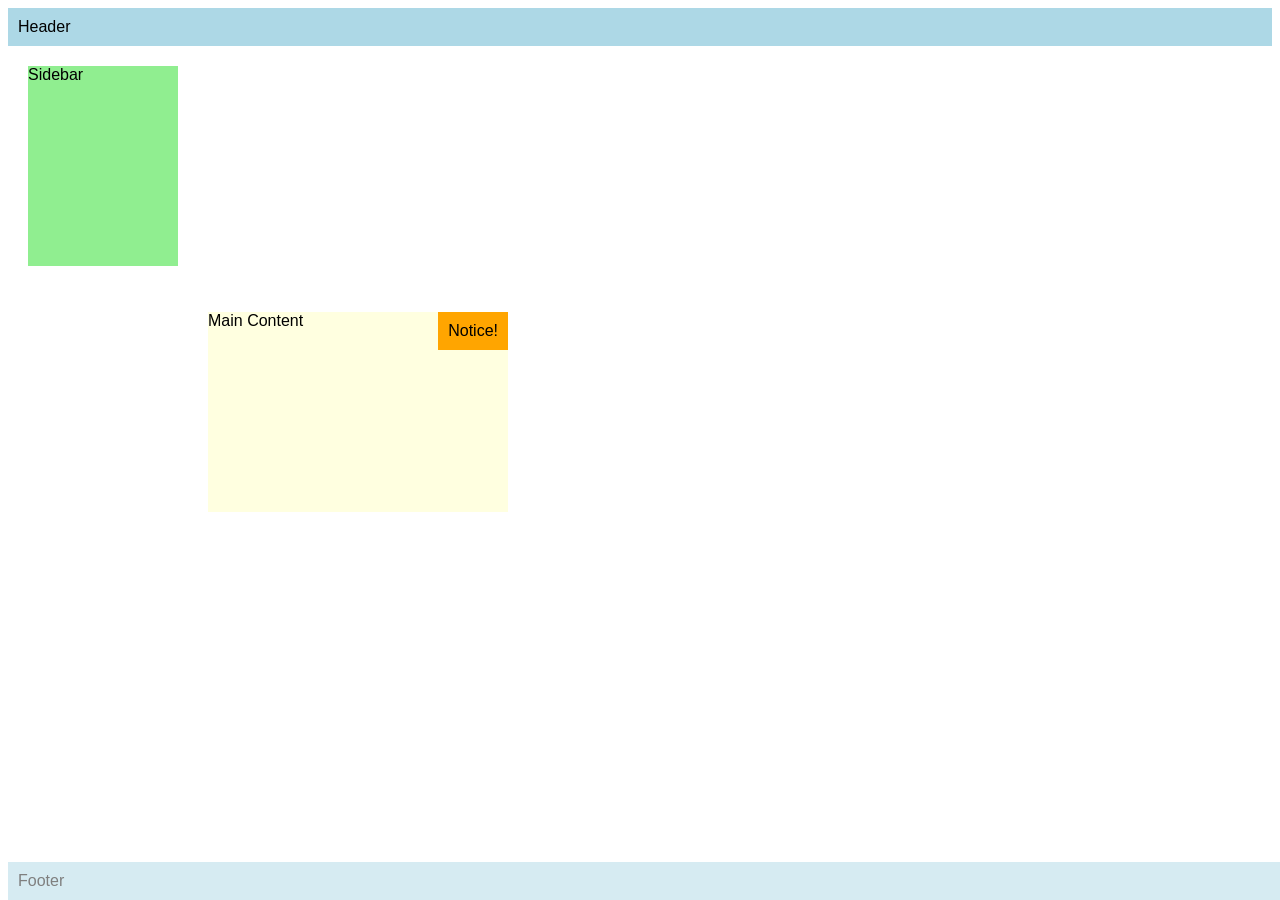
<file: BerylliumKatigbacseatwork2.html>
<!DOCTYPE html>
<html>
<head>
  <meta name="author" content="Amia Katigbac" />
  <meta name="revised" content="March 27, 2026" />
  <style>
    body { font-family: Arial, sans-serif; }

    .header, .footer {
      background: lightblue;
      padding: 10px;
    }

    /* Step 2*/
    .footer {
      opacity: 0.5;
      position: fixed;
      bottom: 0;
      width: 100%;
    }

    /* Step 1*/
    .sidebar {
      background: lightgreen;
      width: 150px;
      height: 200px;
      position: relative;
      top: 20px;
      left: 20px;
    }

    /* Step 3 + Challenge*/
    .content {
      background: lightyellow;
      width: 300px;
      height: 200px;
      position: relative;
      top: 66px;
      left: 200px;
      z-index: 1;
    }

    /* Step 4*/
    .notice {
      position: absolute;
      top: 0;
      right: 0;
      background: orange;
      padding: 10px;
      z-index: 2;
    }
  </style>
</head>
<body>
  <div class="header">Header</div>
  <div class="sidebar">Sidebar</div>

  <div class="content">
    Main Content
    <div class="notice">Notice!</div>
  </div>

  <div class="footer">Footer</div>
</body>
</html>
</file>
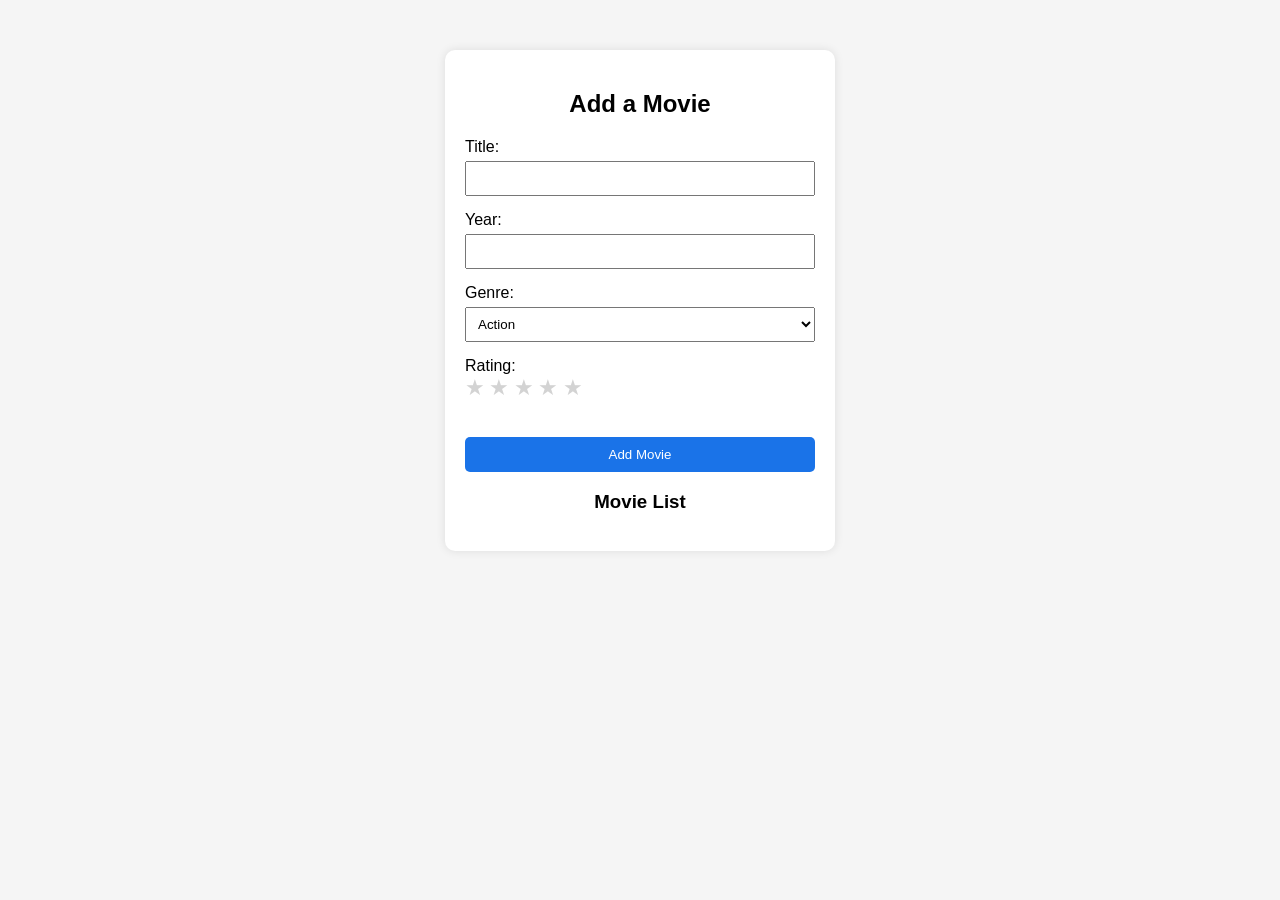
<file: q41gBerylliumKatigbac.html>
<!DOCTYPE html>
<html>
<head>
    <title>Add a Movie</title>

<style>
body{
    font-family: Arial, sans-serif;
    background:#f5f5f5;
}

.container{
    width:350px;
    margin:50px auto;
    background:white;
    padding:20px;
    border-radius:10px;
    box-shadow:0 0 10px rgba(0,0,0,0.1);
}

h2{
    text-align:center;
}

input, select{
    width:100%;
    padding:8px;
    margin-top:5px;
    margin-bottom:15px;
    box-sizing:border-box;
}

button{
    width:100%;
    padding:10px;
    background:#1a73e8;
    color:white;
    border:none;
    border-radius:5px;
    cursor:pointer;
}

button:hover{
    background:#155bc0;
}

.stars span{
    font-size:22px;
    cursor:pointer;
    color:lightgray;
}

.movie-item{
    background:#f1f1f1;
    border:1px solid #ddd;
    padding:12px;
    border-radius:8px;
    margin-top:10px;
    font-size:16px;
}

.movie-stars{
    color:gold;
    margin-left:5px;
}
</style>

</head>
<body>

<div class="container">

<h2>Add a Movie</h2>

<label>Title:</label>
<input type="text" id="title">

<label>Year:</label>
<input type="number" id="year">

<label>Genre:</label>
<select id="genre">
<option>Action</option>
<option>Comedy</option>
<option>Drama</option>
<option>Horror</option>
<option>Romance</option>
<option>Sci-Fi</option>
</select>

<label>Rating:</label>
<div class="stars" id="stars">
<span data-value="1">★</span>
<span data-value="2">★</span>
<span data-value="3">★</span>
<span data-value="4">★</span>
<span data-value="5">★</span>
</div>

<br><br>

<button onclick="addMovie()">Add Movie</button>

<h3 style="text-align:center">Movie List</h3>
<div id="movieList"></div>

</div>

<script>

let rating = 0

// STAR CLICK FUNCTION
const stars = document.querySelectorAll("#stars span")

stars.forEach(star => {
    star.addEventListener("click", () => {
        rating = star.dataset.value

        stars.forEach(s => s.style.color="lightgray")

        for(let i=0;i<rating;i++){
            stars[i].style.color="gold"
        }
    })
})

// LOAD MOVIES FROM LOCALSTORAGE
let movies = JSON.parse(localStorage.getItem("movies")) || []

displayMovies()

function addMovie(){

let title = document.getElementById("title").value
let year = document.getElementById("year").value
let genre = document.getElementById("genre").value

if(title=="" || year=="" || rating==0){
    alert("Please complete the form")
    return
}

let movie = {
    title:title,
    year:year,
    genre:genre,
    rating:rating
}

movies.push(movie)

localStorage.setItem("movies", JSON.stringify(movies))

displayMovies()

clearForm()
}

function displayMovies(){

let list = document.getElementById("movieList")
list.innerHTML=""

movies.forEach(movie => {

let starsDisplay = "★".repeat(movie.rating)

list.innerHTML += `
<div class="movie-item">
${movie.title} (${movie.year}) - ${movie.genre}, Rating:
<span class="movie-stars">${starsDisplay}</span>
</div>
` })
}

function clearForm(){
document.getElementById("title").value=""
document.getElementById("year").value=""
rating=0
stars.forEach(s => s.style.color="lightgray")
}

</script>

</body>
</html>
</file>
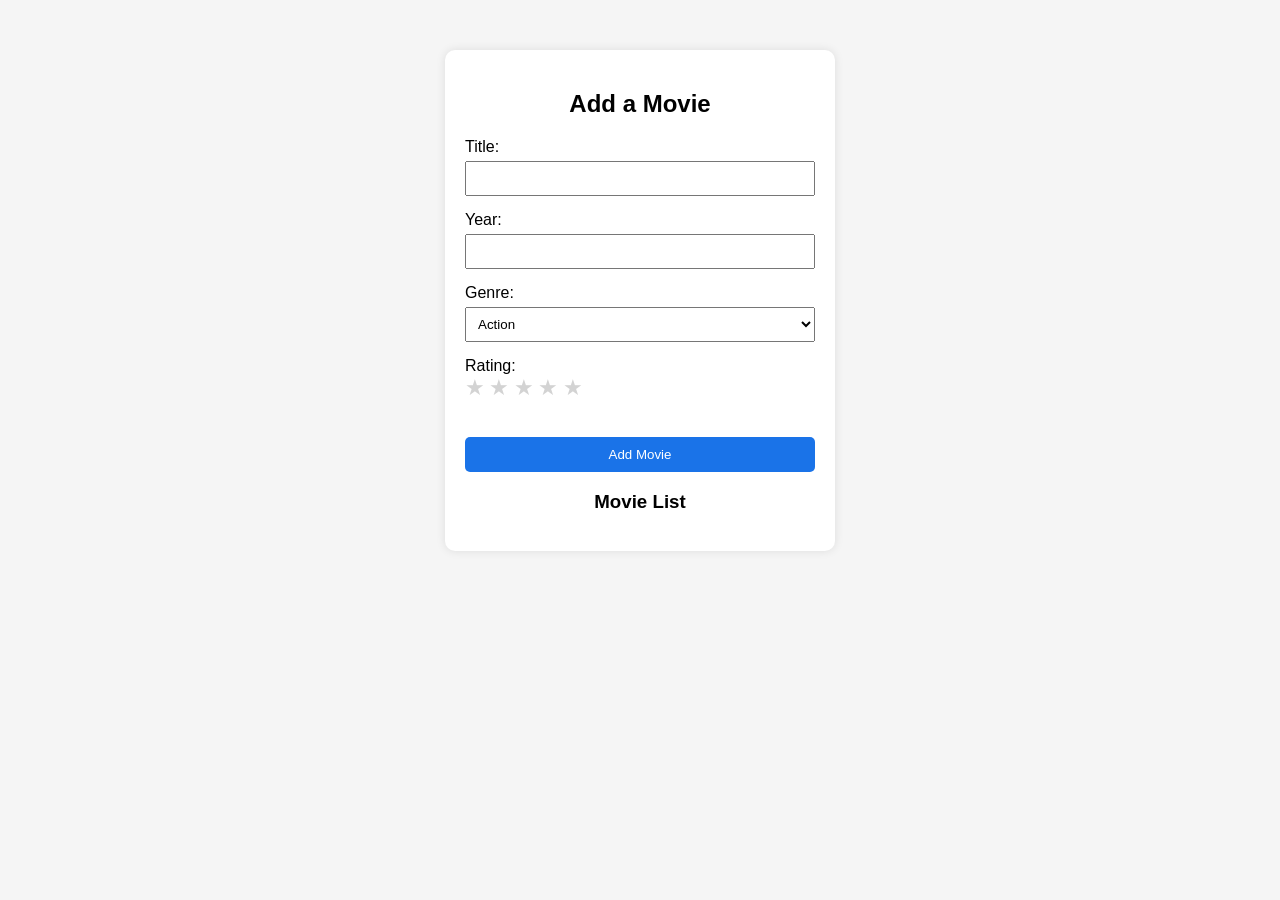
<file: works/q41gBerylliumKatigbac.html>
<!DOCTYPE html>
<html>
<head>
    <title>Add a Movie</title>

<style>
body{
    font-family: Arial, sans-serif;
    background:#f5f5f5;
}

.container{
    width:350px;
    margin:50px auto;
    background:white;
    padding:20px;
    border-radius:10px;
    box-shadow:0 0 10px rgba(0,0,0,0.1);
}

h2{
    text-align:center;
}

input, select{
    width:100%;
    padding:8px;
    margin-top:5px;
    margin-bottom:15px;
    box-sizing:border-box;
}

button{
    width:100%;
    padding:10px;
    background:#1a73e8;
    color:white;
    border:none;
    border-radius:5px;
    cursor:pointer;
}

button:hover{
    background:#155bc0;
}

.stars span{
    font-size:22px;
    cursor:pointer;
    color:lightgray;
}

.movie-item{
    background:#f1f1f1;
    border:1px solid #ddd;
    padding:12px;
    border-radius:8px;
    margin-top:10px;
    font-size:16px;
}

.movie-item button{
    padding:3px 8px;
    font-size:12px;
    cursor:pointer;
}

.movie-stars{
    color:gold;
    margin-left:5px;
}

.delete-btn{
    background: #e6e6e6;
    border: 1px solid #555;
    color: #333;
    font-size: 10px;
    padding: 1px 5px;
    border-radius: 2px;
    cursor: pointer;
}

.delete-btn:hover{
    background: #d9d9d9;
}
</style>

</head>
<body>

<div class="container">

<h2>Add a Movie</h2>

<label>Title:</label>
<input type="text" id="title">

<label>Year:</label>
<input type="number" id="year">

<label>Genre:</label>
<select id="genre">
<option>Action</option>
<option>Comedy</option>
<option>Drama</option>
<option>Horror</option>
<option>Romance</option>
<option>Sci-Fi</option>
</select>

<label>Rating:</label>
<div class="stars" id="stars">
<span data-value="1">★</span>
<span data-value="2">★</span>
<span data-value="3">★</span>
<span data-value="4">★</span>
<span data-value="5">★</span>
</div>

<br><br>

<button onclick="addMovie()">Add Movie</button>

<h3 style="text-align:center">Movie List</h3>
<div id="movieList"></div>

</div>

<script>

let rating = 0

// STARS FUNCTION
const stars = document.querySelectorAll("#stars span")

stars.forEach(star => {
    star.addEventListener("click", () => {
        rating = star.dataset.value

        stars.forEach(s => s.style.color="lightgray")

        for(let i=0;i<rating;i++){
            stars[i].style.color="gold"
        }
    })
})

// tO LOAD MOVIES FROM LOCALSTORAGE
let movies = JSON.parse(localStorage.getItem("movies")) || []

displayMovies()

function addMovie(){

let title = document.getElementById("title").value
let year = document.getElementById("year").value
let genre = document.getElementById("genre").value

if(title=="" || year=="" || rating==0){
    alert("Please complete the form")
    return
}

let existingMovie = movies.find(movie => movie.title.toLowerCase() === title.toLowerCase())

if(existingMovie){

    // to average the rating...,.,.
    let avg = Math.round((parseInt(existingMovie.rating) + parseInt(rating)) / 2)

    existingMovie.year = year
    existingMovie.genre = genre
    existingMovie.rating = avg

}else{

    let movie = {
        title:title,
        year:year,
        genre:genre,
        rating:rating
    }

    movies.push(movie)
}

localStorage.setItem("movies", JSON.stringify(movies))

displayMovies()

clearForm()
}

function displayMovies(){

let list = document.getElementById("movieList")
list.innerHTML=""

movies.forEach((movie,index) => {

let starsDisplay = "★".repeat(movie.rating)

list.innerHTML += `
<div class="movie-item">
${movie.title} (${movie.year}) - ${movie.genre}, Rating:
<span class="movie-stars">${starsDisplay}</span>

<button class="delete-btn" onclick="deleteMovie(${index})">Delete</button>
</div>` })
}

function clearForm(){
document.getElementById("title").value=""
document.getElementById("year").value=""
rating=0
stars.forEach(s => s.style.color="lightgray")
}

function deleteMovie(index){

let confirmDelete = confirm("Are you sure you want to delete?")

if(confirmDelete){

movies.splice(index,1)

localStorage.setItem("movies", JSON.stringify(movies))

displayMovies() }
}

</script>

</body>
</html>
</file>
